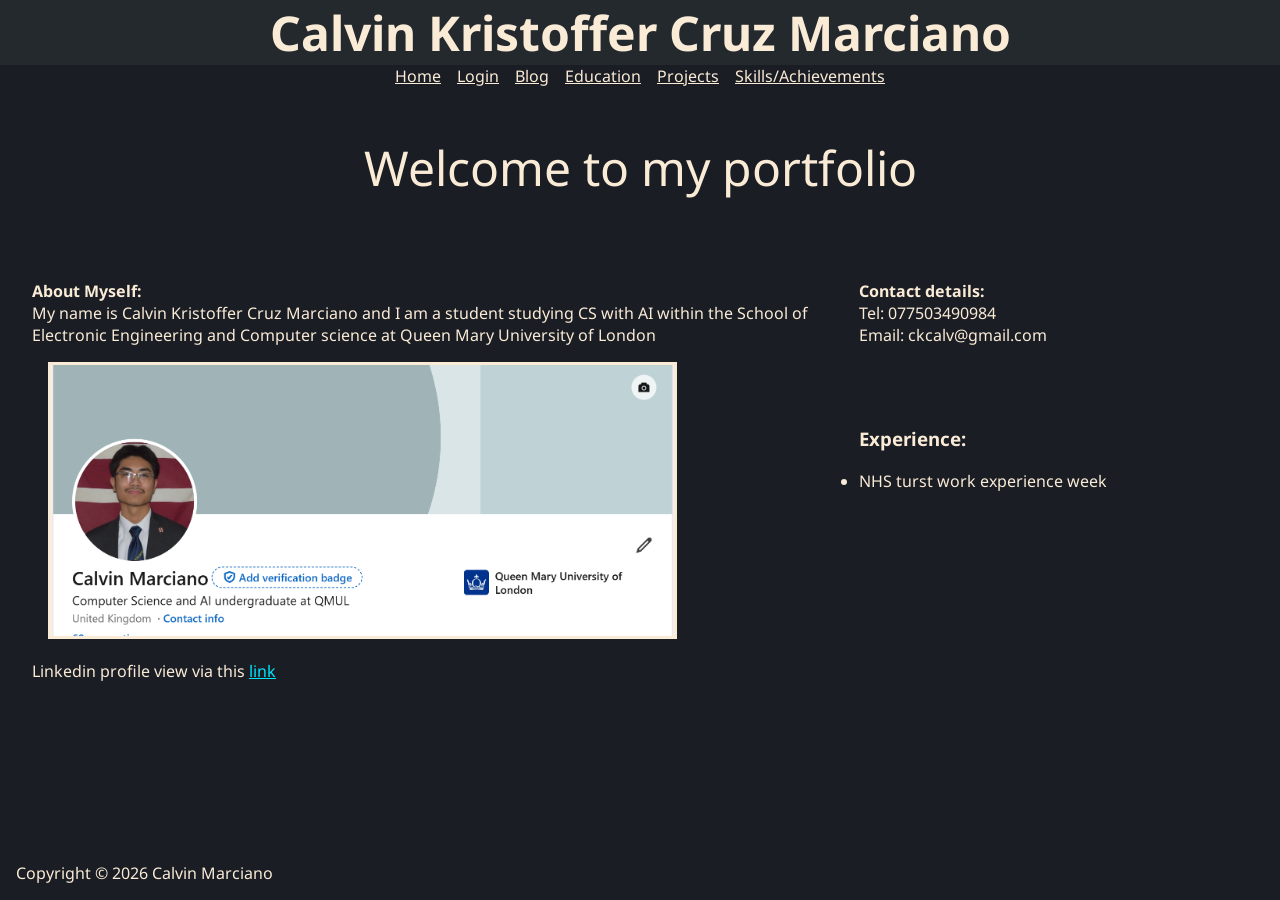
<file: index.html>
<!DOCTYPE html>
<html lang="en">
<head>
    <meta charset="UTF-8">
    <meta name="viewport" content="width=device-width, initial-scale=1.0">
    <title>Homepage</title>

    <link rel="stylesheet" href="css/reset.css">
    <link rel="stylesheet" href="css/global.css">
    <link rel="stylesheet" href="css/index.css">

    <link rel="preconnect" href="https://fonts.googleapis.com">
    <link rel="preconnect" href="https://fonts.gstatic.com" crossorigin>
    <link href="https://fonts.googleapis.com/css2?family=Montserrat:ital,wght@0,100..900;1,100..900&family=Noto+Sans:ital,wght@0,100..900;1,100..900&display=swap" rel="stylesheet">
</head>
<body>
    <header>
        <h1>Calvin Kristoffer Cruz Marciano</h1>
        
    </header>
    <nav>
        <ul>
            <li><a href="index.html">Home</a></li>
            <li><a href="login.html">Login</a></li>
            <li><a href="addEntry.html">Blog</a></li>
            <li><a href="education.html">Education</a></li>
            <li><a href="portfolio.html">Projects</a></li>
            <li><a href="skills.html">Skills/Achievements</a></li>
        </ul>
    </nav>
    <main>
        <p class="welcome">Welcome to my portfolio</p>
        <div class="container">
            <article>
                <h2>About Myself:</h2>
                <p>My name is Calvin Kristoffer Cruz Marciano and I am a student studying CS 
                 with AI within the School of Electronic Engineering and Computer science at 
                Queen Mary University of London
                </p>
                <figure>
                    <img src="images/profile.png" alt="Calvin Marciano" title="Calvin Marciano">
                    <figcaption>Linkedin profile view via this <a href="https://www.linkedin.com/in/calvin-marciano-31b33a2a6/">link</a></figcaption>
                </figure>
            </article>
            <aside>
                <h2>Contact details:</h2>
                <p>Tel: 077503490984</p>
                <p>Email: ckcalv@gmail.com</p>

                

                <section>
                    <h3>Experience:</h3>
                    <ul>
                        <li>NHS turst work experience week</li>
                    </ul>
                </section>
            </aside>
        </div>
    </main>

    <footer>
        
        <p>Copyright &copy; 2026 Calvin Marciano</p>
    </footer>
</body>
</html>
</file>
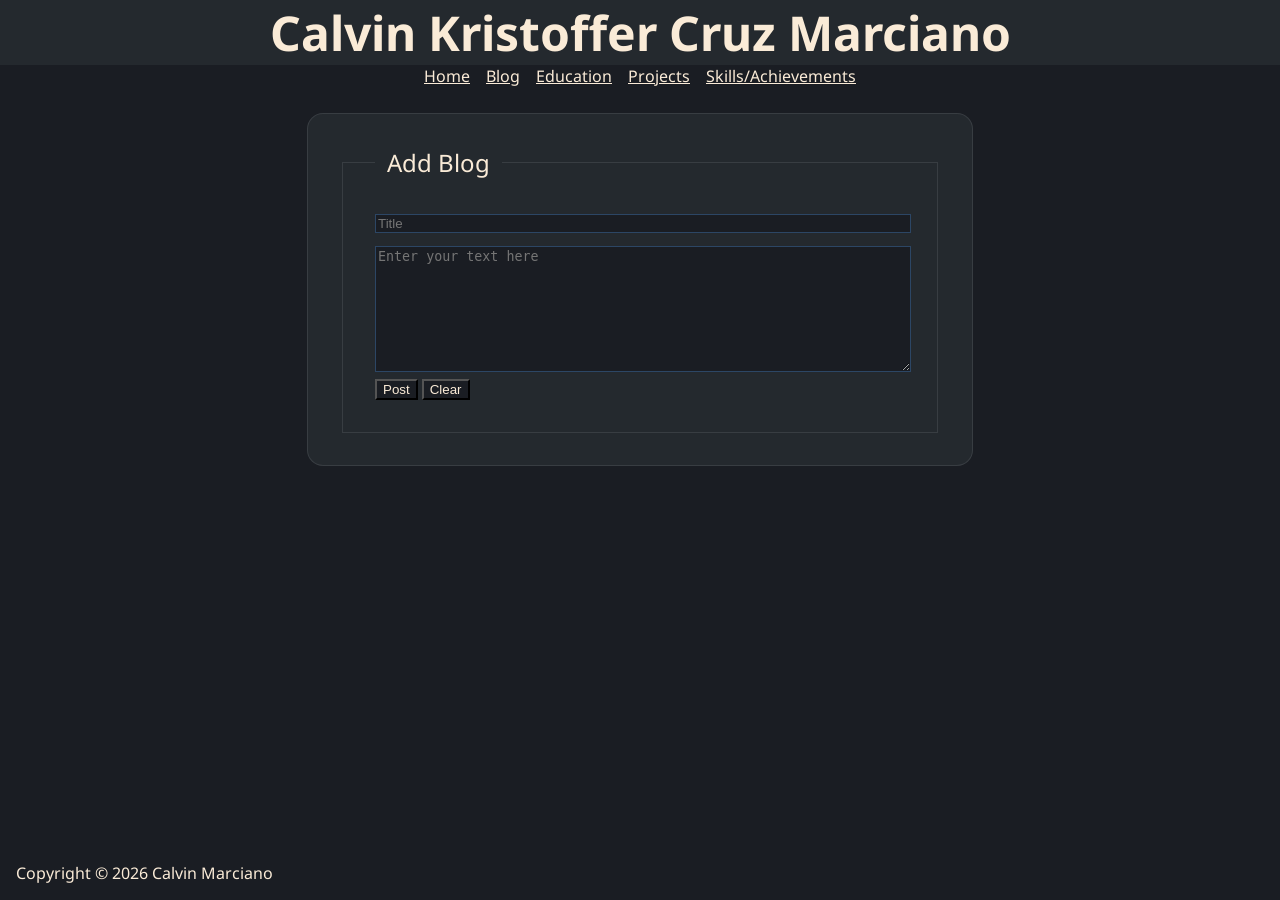
<file: addEntry.html>
<!DOCTYPE html>
<html lang="en">
<head>
    <meta charset="UTF-8">
    <meta name="viewport" content="width=device-width, initial-scale=1.0">
    <title>Blog</title>

    <link rel="stylesheet" href="css/reset.css">
    <link rel="stylesheet" href="css/global.css">
    <link rel="stylesheet" href="css/blog.css">

    <link rel="preconnect" href="https://fonts.googleapis.com">
    <link rel="preconnect" href="https://fonts.gstatic.com" crossorigin>
    <link href="https://fonts.googleapis.com/css2?family=Montserrat:ital,wght@0,100..900;1,100..900&family=Noto+Sans:ital,wght@0,100..900;1,100..900&display=swap" rel="stylesheet">

    <script src="script.js" defer></script>
</head>
<body>
    <header>
        <h1>Calvin Kristoffer Cruz Marciano</h1>
        
    </header>
    <nav>
        <ul>
            <li><a href="index.html">Home</a></li>
            <li><a href="addEntry.html">Blog</a></li>
            <li><a href="education.html">Education</a></li>
            <li><a href="portfolio.html">Projects</a></li>
            <li><a href="skills.html">Skills/Achievements</a></li>
        </ul>
    </nav>
    <main>
        <section class="blog">
            
            <form method="GET" action="">
                <fieldset>
                    <legend>Add Blog</legend>
                    <input type="text" id="blogTitle" placeholder="Title" required>
                    <textarea id="blogContent" placeholder="Enter your text here" rows="8" required></textarea>
                    
                    <div class="formButtons">
                        <button type="submit" class="post-btn">Post</button>
                        <button type="button" class="clear-btn" onclick="handleClear()">Clear</button>
                        

                    </div>
                </fieldset>
            </form>
        </section>
    </main>

    <footer>
        <p>Copyright &copy; 2026 Calvin Marciano</p>
    </footer>
</body>
</html>
</file>
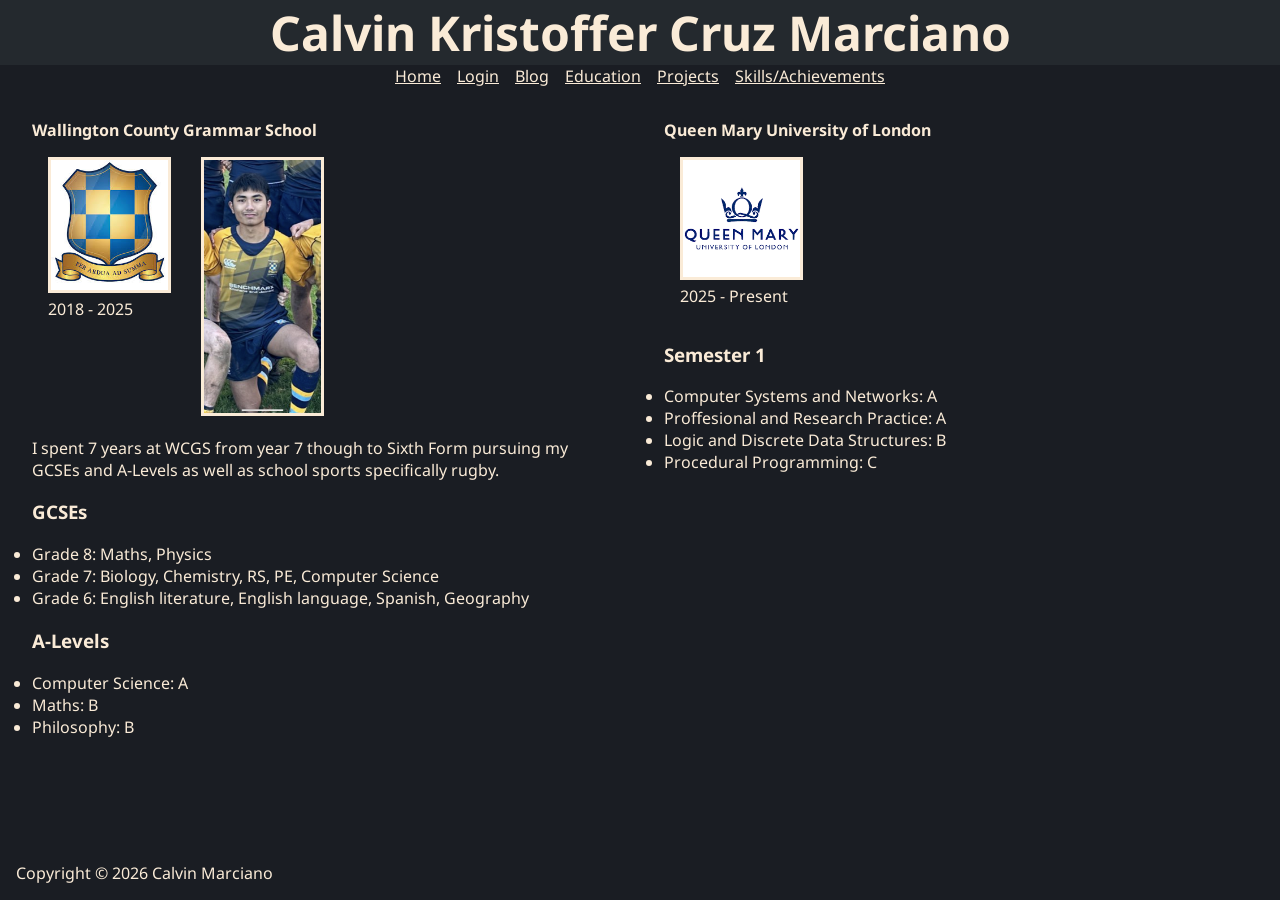
<file: education.html>
<!DOCTYPE html>
<html lang="en">
<head>
    <meta charset="UTF-8">
    <meta name="viewport" content="width=device-width, initial-scale=1.0">
    <title>Education</title>

    <link rel="stylesheet" href="css/reset.css">
    <link rel="stylesheet" href="css/global.css">
    <link rel="stylesheet" href="css/general.css">

    <link rel="preconnect" href="https://fonts.googleapis.com">
    <link rel="preconnect" href="https://fonts.gstatic.com" crossorigin>
    <link href="https://fonts.googleapis.com/css2?family=Montserrat:ital,wght@0,100..900;1,100..900&family=Noto+Sans:ital,wght@0,100..900;1,100..900&display=swap" rel="stylesheet">
</head>
</head>
<body>
    <header>
        <h1>Calvin Kristoffer Cruz Marciano</h1>
    </header>
    <nav>
        <ul>
            <li><a href="index.html">Home</a></li>
            <li><a href="login.html">Login</a></li>
            <li><a href="addEntry.html">Blog</a></li>
            <li><a href="education.html">Education</a></li>
            <li><a href="portfolio.html">Projects</a></li>
            <li><a href="skills.html">Skills/Achievements</a></li>
        </ul>
    </nav>

    <main>
        <div class="container">
            <article>
                <h2>Wallington County Grammar School</h2>
                <figure>
                    <img src="images/wcgs.jpg" alt="wcgs" title="wcgs">
                <figcaption>2018 - 2025</figcaption>
                </figure>
                <figure>
                    <img src="images/rugby.png" alt="wcgs" title="wcgs">
                    
                </figure>
                
                
                <p>I spent 7 years at WCGS from year 7 though to Sixth Form pursuing my GCSEs and A-Levels as well as school sports specifically rugby.</p>
                <section>
                    <h3>GCSEs</h3>
                    <ul>
                        <li>Grade 8: Maths, Physics</li>
                        <li>Grade 7: Biology, Chemistry, RS, PE, Computer Science</li>
                        <li>Grade 6: English literature, English language, Spanish, Geography</li>
                    </ul>
                    <h3>A-Levels</h3>
                    <ul>
                        <li>Computer Science: A</li>
                        <li>Maths: B</li>
                        <li>Philosophy: B</li>
                    </ul>
                </section>
            </article>

            <article>
                <h2>Queen Mary University of London</h2>
                <figure>
                    <img src="images/qmul.png" alt="qmul" title="qmul">
                <figcaption>2025 - Present</figcaption>
                </figure>
                
                <h3>Semester 1</h3>
                <ul>
                    <li>Computer Systems and Networks: A</li>
                    <li>Proffesional and Research Practice: A</li>
                    <li>Logic and Discrete Data Structures: B</li>
                    <li>Procedural Programming: C</li>
                </ul>
            </article>
        </div>
    </main>

    <footer>
        <p>Copyright &copy; 2026 Calvin Marciano</p>
    </footer>
</body>
</html>
</file>
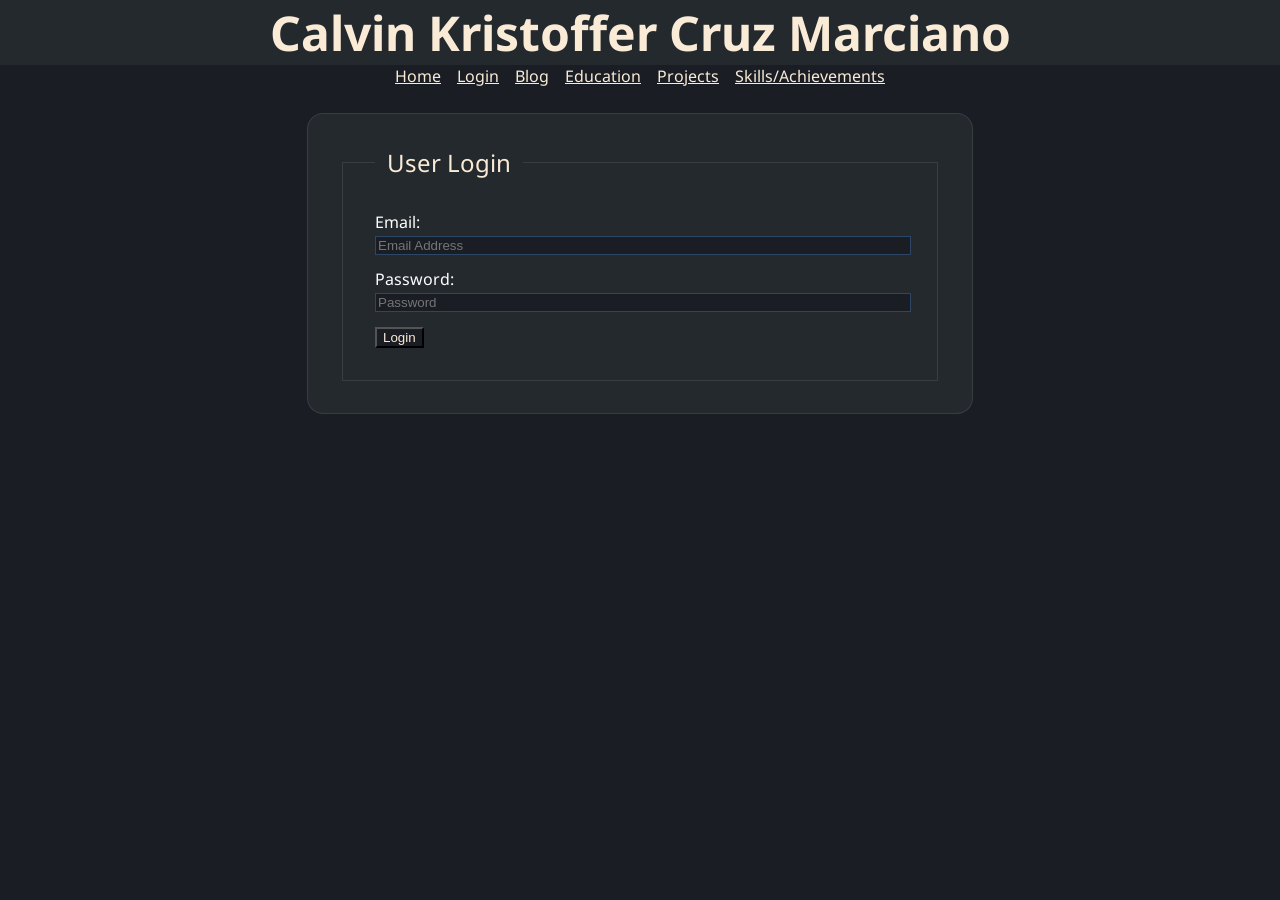
<file: login.html>
<!DOCTYPE html>
<html lang="en">
<head>
    <meta charset="UTF-8">
    <meta name="viewport" content="width=device-width, initial-scale=1.0">
    <title>login</title>

    <link rel="stylesheet" href="css/reset.css">
    <link rel="stylesheet" href="css/global.css">
    <link rel="stylesheet" href="css/blog.css">

    <link rel="preconnect" href="https://fonts.googleapis.com">
    <link rel="preconnect" href="https://fonts.gstatic.com" crossorigin>
    <link href="https://fonts.googleapis.com/css2?family=Montserrat:ital,wght@0,100..900;1,100..900&family=Noto+Sans:ital,wght@0,100..900;1,100..900&display=swap" rel="stylesheet">

    <script src="script.js" defer></script>
</head>
<body>
    <header>
        <h1>Calvin Kristoffer Cruz Marciano</h1>
        
    </header>
    <nav>
        <ul>
            <li><a href="index.html">Home</a></li>
            <li><a href="login.html">Login</a></li>
            <li><a href="addEntry.html">Blog</a></li>
            <li><a href="education.html">Education</a></li>
            <li><a href="portfolio.html">Projects</a></li>
            <li><a href="skills.html">Skills/Achievements</a></li>
        </ul>
    </nav>
    <main>
        <section class="blog">
            <form method="POST" action="">
                <fieldset>
                    <legend>User Login</legend>
                    <p>
                        <label>Email:</label>
                        <input type="email" placeholder="Email Address" required>
                    </p>
                    <p>
                        <label>Password:</label>
                        <input type="password" placeholder="Password" required>
                    </p>
                    <button type="submit" class = "login-button" id ="loginButton">Login</button>
                    
                </fieldset>
            </form>
        </section>
</main>
</body>
</html>
</file>
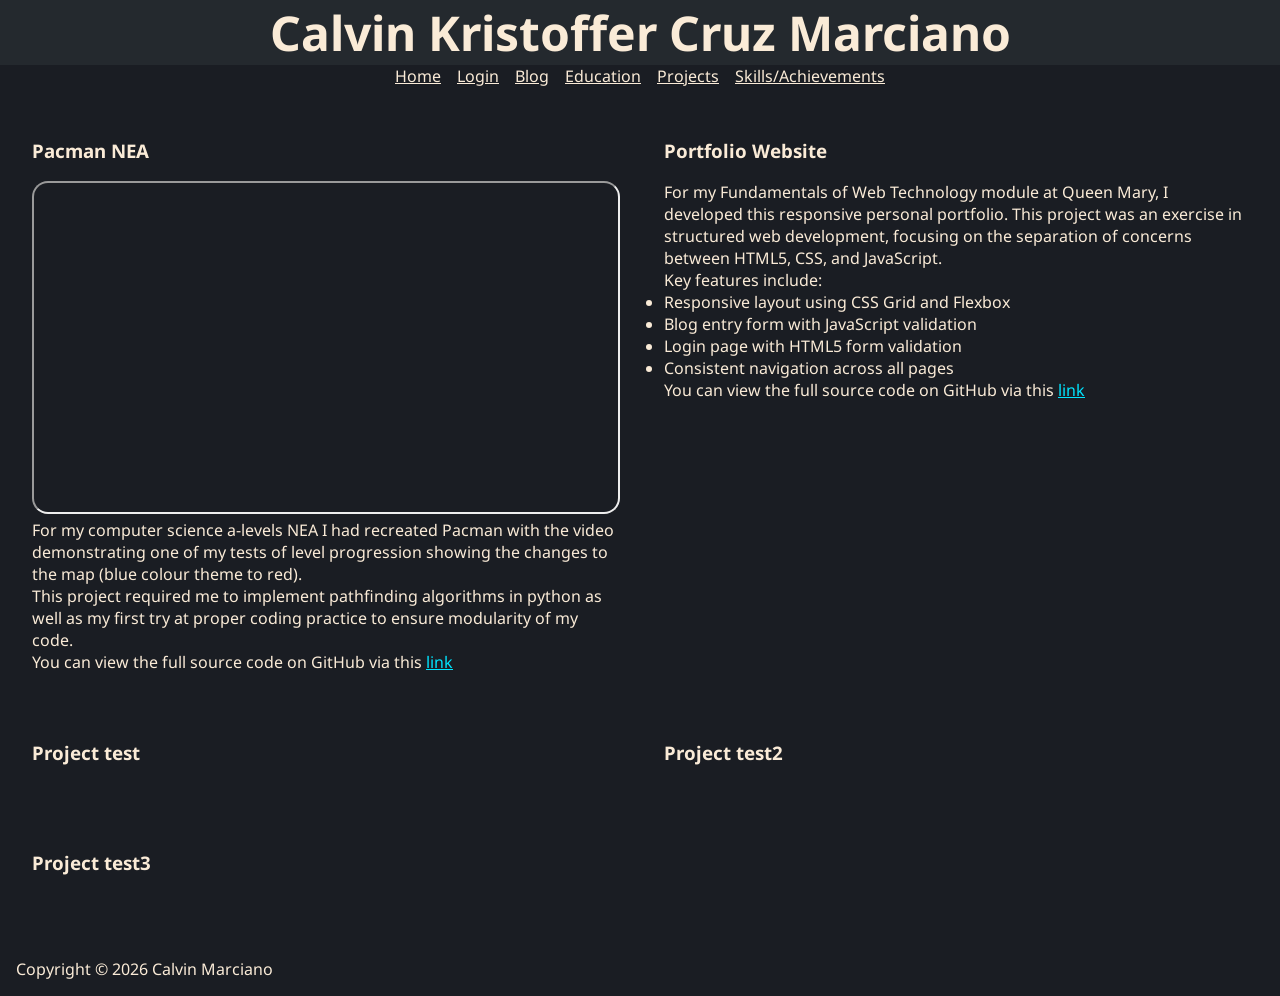
<file: portfolio.html>
<!DOCTYPE html>
<html lang="en">
<head>
    <meta charset="UTF-8">
    <meta name="viewport" content="width=device-width, initial-scale=1.0">
    <title>Portfolio</title>

    <link rel="stylesheet" href="css/reset.css">
    <link rel="stylesheet" href="css/global.css">
    <link rel="stylesheet" href="css/general.css">

    <link rel="preconnect" href="https://fonts.googleapis.com">
    <link rel="preconnect" href="https://fonts.gstatic.com" crossorigin>
    <link href="https://fonts.googleapis.com/css2?family=Montserrat:ital,wght@0,100..900;1,100..900&family=Noto+Sans:ital,wght@0,100..900;1,100..900&display=swap" rel="stylesheet">
</head>
<body>
    <header>
        <h1>Calvin Kristoffer Cruz Marciano</h1>
    </header>
    <nav>
        <ul>
            <li><a href="index.html">Home</a></li>
            <li><a href="login.html">Login</a></li>
            <li><a href="addEntry.html">Blog</a></li>
            <li><a href="education.html">Education</a></li>
            <li><a href="portfolio.html">Projects</a></li>
            <li><a href="skills.html">Skills/Achievements</a></li>
        </ul>
    </nav>

    <main>
        <div class="container">
            <article>
                <h3>Pacman NEA</h3>
                <iframe
                    src="https://www.youtube.com/embed/KGTlVJ463mE?si=i0XsgTXGlRFeg0IZ">
                </iframe>

               
                <p>For my computer science a-levels NEA I had recreated Pacman with the video demonstrating one of my tests of level progression showing the changes to the map (blue colour theme to red).</p>
                <p>This project required me to implement pathfinding algorithms in python as well as my first try at proper coding practice to ensure modularity of my code.</p>
                <p>You can view the full source code on GitHub via this <a href="https://github.com/ckcalv/Pacman">link</a></p>
                
            </article>

            <article>
                <h3>Portfolio Website</h3>
                <p>For my Fundamentals of Web Technology module at Queen Mary, I developed this responsive personal portfolio. This project was an exercise in structured web development, focusing on the separation of concerns between HTML5, CSS, and JavaScript.</p>
                <p>Key features include:</p>
                <ul>
                    <li>Responsive layout using CSS Grid and Flexbox</li>
                    <li>Blog entry form with JavaScript validation</li>
                    <li>Login page with HTML5 form validation</li>
                    <li>Consistent navigation across all pages</li>
                </ul>
                <p>You can view the full source code on GitHub via this <a href="https://github.com/ckcalv/web-portfolio">link</a></p>

            </article>

            <article>
                <h3>Project test</h3>
            </article>
            <article>
                <h3>Project test2</h3>
            </article>
            <article>
                <h3>Project test3</h3>
            </article>
        </div>
    </main>

    <footer>
        <p>Copyright &copy; 2026 Calvin Marciano</p>
    </footer>
</body>
</html>
</file>
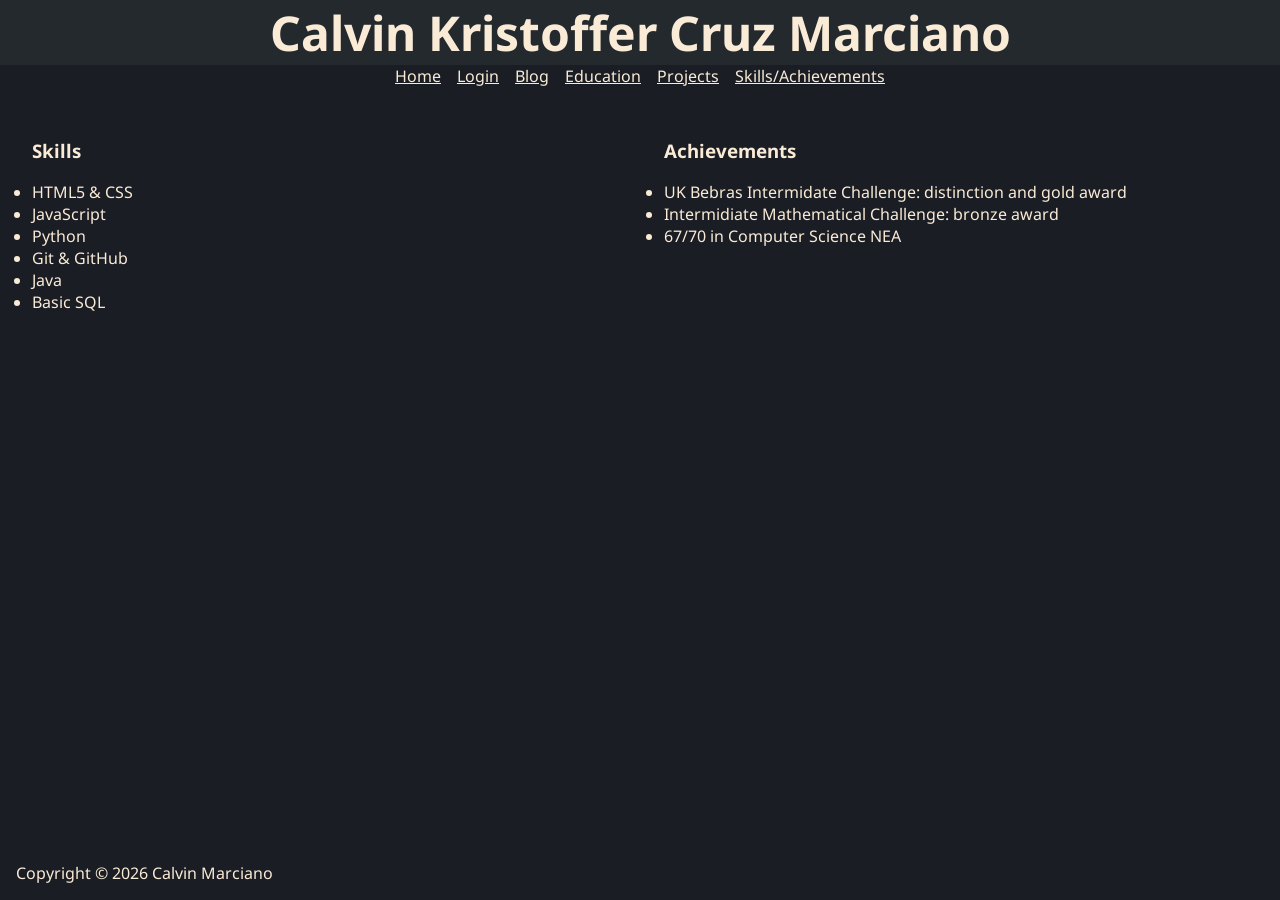
<file: skills.html>
<!DOCTYPE html>
<html lang="en">
<head>
    <meta charset="UTF-8">
    <meta name="viewport" content="width=device-width, initial-scale=1.0">
    <title>Skills</title>
    <link rel="stylesheet" href="css/reset.css">
    <link rel="stylesheet" href="css/global.css">
    <link rel="stylesheet" href="css/general.css">

    <link rel="preconnect" href="https://fonts.googleapis.com">
    <link rel="preconnect" href="https://fonts.gstatic.com" crossorigin>
    <link href="https://fonts.googleapis.com/css2?family=Montserrat:ital,wght@0,100..900;1,100..900&family=Noto+Sans:ital,wght@0,100..900;1,100..900&display=swap" rel="stylesheet">
</head>
<body>
    <header>
        <h1>Calvin Kristoffer Cruz Marciano</h1>
    </header>
    <nav>
        <ul>
            <li><a href="index.html">Home</a></li>
            <li><a href="login.html">Login</a></li>
            <li><a href="addEntry.html">Blog</a></li>
            <li><a href="education.html">Education</a></li>
            <li><a href="portfolio.html">Projects</a></li>
            <li><a href="skills.html">Skills/Achievements</a></li>
        </ul>
    </nav>

    <main>
        <div class="container">
            <article>
                <h3>Skills</h3>
                <ul>
                    <li>HTML5 &amp; CSS</li>
                    <li>JavaScript</li>
                    <li>Python</li>
                    <li>Git &amp; GitHub</li>
                    <li>Java</li>
                    <li>Basic SQL</li>
                </ul>
            </article>

            <article>
                <h3>Achievements</h3>
                <ul>
                    <li>UK Bebras Intermidate Challenge: distinction and gold award</li>
                    <li>Intermidiate Mathematical Challenge: bronze award</li>
                    <li> 67/70 in Computer Science NEA</li>
                </ul>
            </article>
        </div>
    </main>
    <footer>
        <p>Copyright &copy; 2026 Calvin Marciano</p>
    </footer>
</body>
</html>
</file>
<file: css/global.css>
body {
    /*Sets the font and colour scheme of pages */
    font-family: 'Noto Sans', Arial;
    background-color: rgb(26, 29, 35);
    color: antiquewhite;
    display: flex;
    flex-direction: column;
    min-height: 100vh; /*body takes up the full screen height*/

}

header {
    /*Colour scheme of headers*/
    background-color: rgb(36, 41, 46);
    color: antiquewhite;
    text-align: center;
    font-size: 3rem;
    /*keeps header at the top of screen*/
    position: sticky;
    top: 0;
    z-index: 100;
    
}
/*scaling the font size*/
/*Smallest, Scaling based on vw, largest*/
header h1{
    font-size: clamp(1.5rem, 4vw, 3rem)
}

nav a{
    font-size: clamp(0.75rem, 1.5vw, 1rem);
}

/*makes lists in a line without bullet points*/
nav ul {
    list-style: none;
    display: flex;
    gap: 1em;
    justify-content: center;    
}

nav {
    /*keeps links at the top of screen and below the header*/
    position: sticky;
    top: 4rem;
    z-index: 100;
    background-color: rgb(26, 29, 35);
}

a {
    color: antiquewhite;
}
/*grows to fill entire space*/
main{
    flex: 1;
}

footer {
    margin-top: auto;
    padding: 1rem;
}
</file>
<file: css/index.css>
/*makes welcome msg large and centred*/
.welcome {
    font-size: 3em;
    text-align: center;
    padding-top: 1em;
    padding-bottom: 1em;
}
/*aligns text to start of column*/
article p, aside p {
    font-size: 1rem;
    text-align: left;
}
/*container for main layout*/
.container {
    padding-top: 2em;
    /*as tall as parent (main)*/
    min-height: 100%;
    display: grid;
    grid-template-columns: 2fr 1fr;
    gap: 3rem;
    max-width: 100%;
    margin: 0 auto;
    align-items: start;
    padding-inline: 2rem;
}
/*scaling of img*/
img {
    width:80%;
    height: auto;
    margin: 1em;
    border: solid antiquewhite;
}

footer{
    margin-top: 3em;
}

aside section{
    margin-top: 5rem;
}

figcaption a{
    color: rgb(0, 229, 255);
}
</file>
<file: css/blog.css>
.blog {
    background-color: rgb(36, 41, 46); 
    padding: 2em;
    border-radius: 1em;
    border: 1px solid rgba(230, 237, 243, 0.1); 
    /*600px when possible if not then 80% */
    width: min(80%, 600px);
    /*2% top/bottom aligns middle*/
    margin: 2% auto;
    color: white;
}

fieldset {
    border: 1px solid rgba(230, 237, 243, 0.1);
    padding: 2em;
}
/*form header larger and space to the left/right*/
legend {
    color: antiquewhite;
    font-size: 1.5rem;
    padding: 0 0.5em;
}

input[type="text"], textarea, input[type="email"],input[type="password"]{
    width: 100%;
    background-color: rgb(26, 29, 35);
    color: antiquewhite;
    border: 1px solid rgba(88, 166, 255, 0.3);
}

input[type="text"], input{
    margin-bottom: 1em;
}

.post-btn, .clear-btn, .login-button{
    background-color: rgb(26, 29, 35);
    color: antiquewhite;
}
</file>
<file: css/general.css>
article p{
    font-size: 1rem;
    text-align: left; /*text is as the start of the column*/
}

.container {
    padding-top: 2em;
    /* container is at least full height of its parent */
    min-height: 100%;
    display: grid;
    grid-template-columns: 1fr 1fr;
    gap: 3rem;
    /* never wider than the viewport */
    max-width: 100%;
    margin: 0 auto;
    padding-inline: 2rem;
}
/*formatting img*/
article img {
    width: 100%;
    height: auto;
    border: solid antiquewhite;
}

/*imgs are in a row placed at the top*/
article figure{
    display: inline-block;
    vertical-align: top;
    margin: 1em;
    width: 20%;
    
}

footer{
    margin-top: 3em;
}

p a{
    color: rgb(0, 229, 255);
}
/*formatting video*/
iframe {
    width: 100%;
    aspect-ratio: 16 / 9;
    border-radius: 1em;
}
</file>
